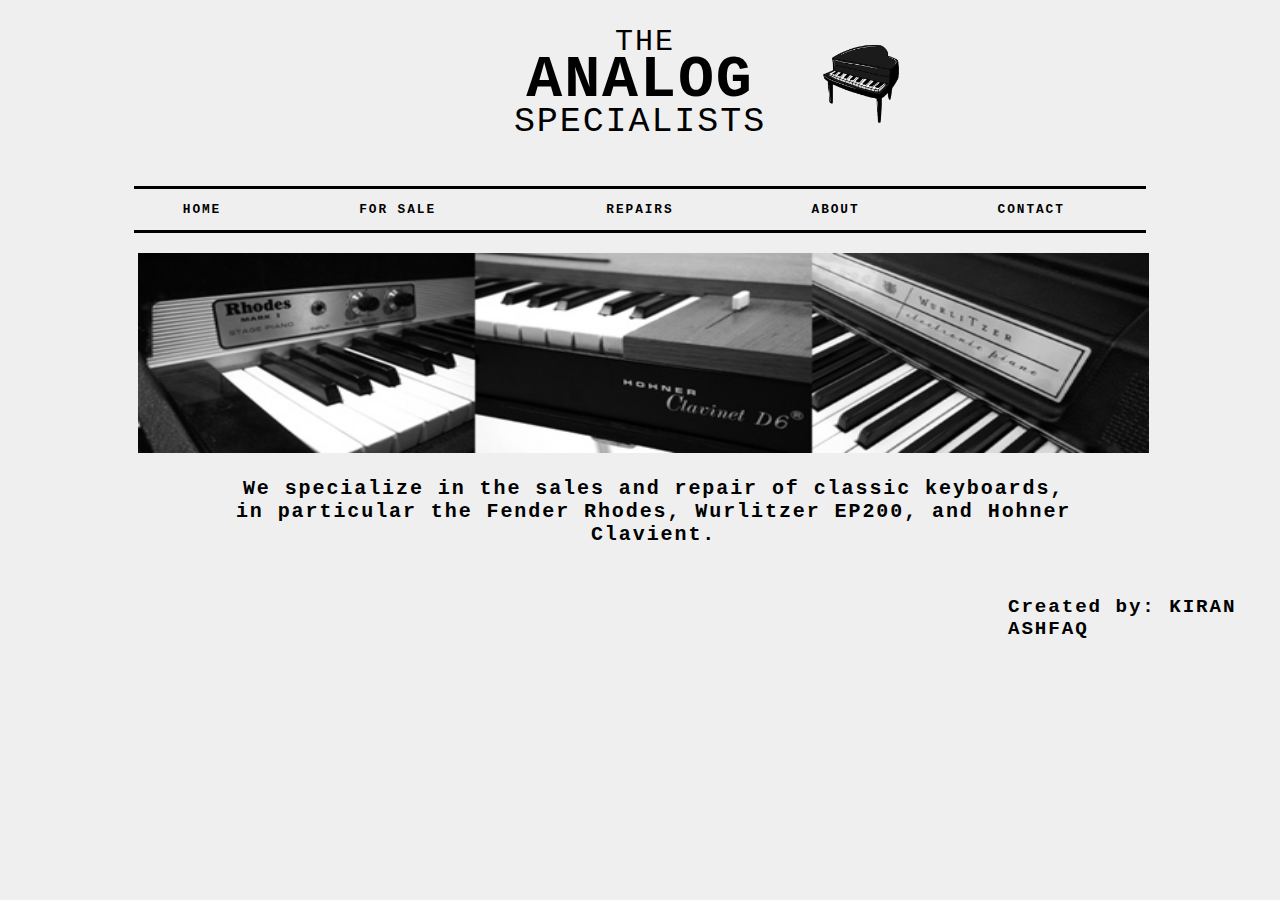
<file: index.html>
<!DOCTYPE html>
<html lang="en">
  <head>
    <meta charset="UTF-8" />
    <meta name="viewport" content="width=device-width, initial-scale=1.0" />
    <title>PIANO</title>
    <link rel="stylesheet" href="src/style.css" />
  </head>
  <body>
    <div class="container">
      <div class="div1">
        <h2 class="the">THE</h2>
        <h1 class="analog">ANALOG</h1>
        <h2 class="sp">SPECIALISTS</h2>
        <img
          class="pimg"
          src="src/img/piano1-removebg-preview.png"
          width="100"
          height="100"
          alt=""
        />
      </div>

      <table class="table">
        <tr>
          <th>HOME</th>
          <th><a href="src/forsale.html">FOR SALE</a></th>
          <th><a href="src/repair.html">REPAIRS</a></th>
          <th><a href="src/about.html">ABOUT</a></th>
          <th><a href="src/contact.html">CONTACT</a></th>
        </tr>
      </table>
      <img class="pianoimg" src="src/img/piano.jpg" alt="" />
      <br />

      <div class="div2">
        <center>
          <p class="p">
            We specialize in the sales and repair of classic keyboards,<br />
            in particular the Fender Rhodes, Wurlitzer EP200, and Hohner
            <br />Clavient.
          </p>
        </center>
      </div>
      <h2 class="name">Created by: KIRAN ASHFAQ</h2>
    </div>
  </body>
</html>
</file>
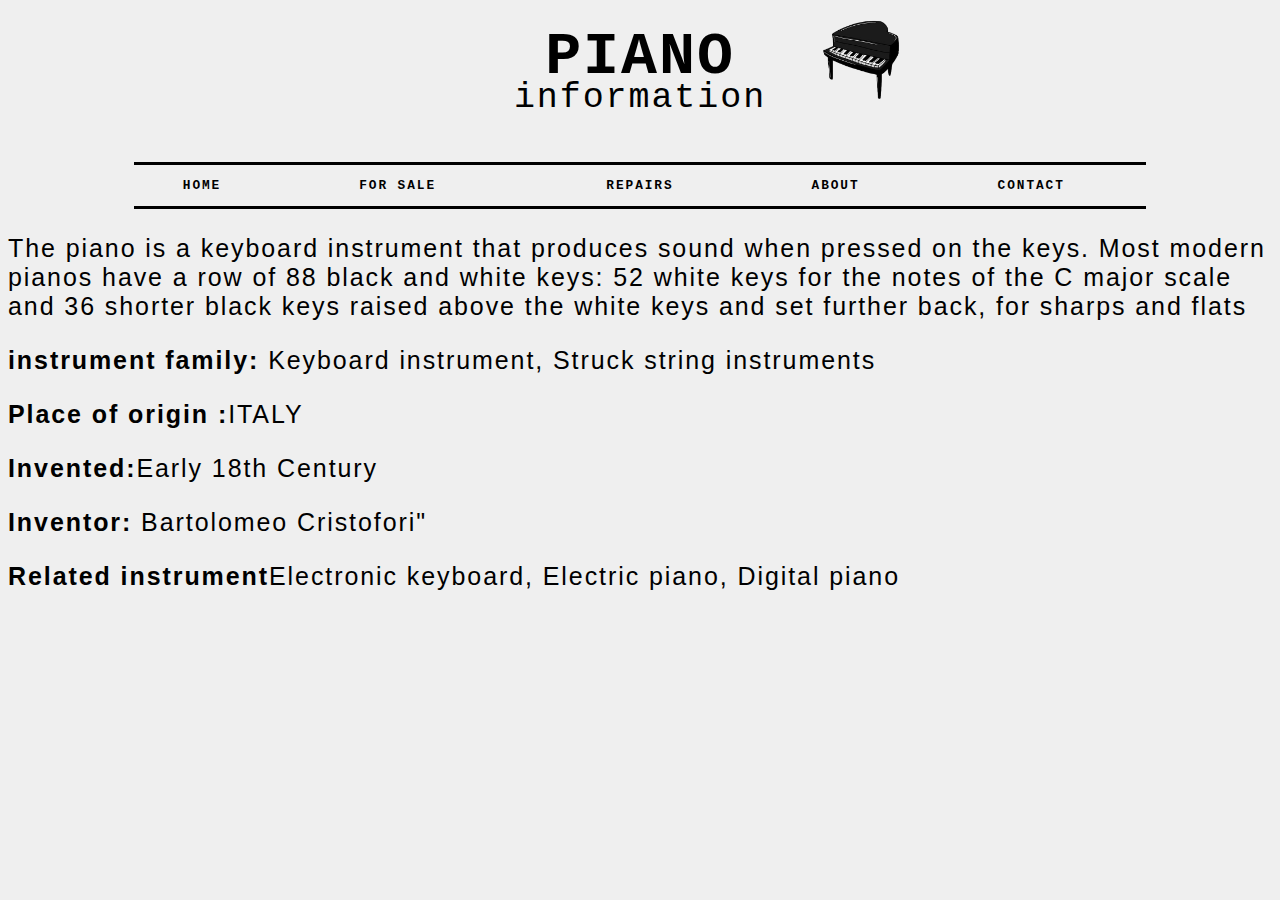
<file: src/about.html>
<!DOCTYPE html>
<html lang="en">
  <head>
    <meta charset="UTF-8" />
    <meta name="viewport" content="width=device-width, initial-scale=1.0" />
    <title>ABOUT</title>
    <link rel="stylesheet" href="style.css" />
  </head>
  <body>
    <div class="container">
      <div class="div1">
        <br />
        <h1 class="analog">PIANO</h1>
        <h2 class="sp">information</h2>
        <img
          class="pimg"
          src="img/piano1-removebg-preview.png"
          width="100"
          height="100"
          alt=""
        />
      </div>

      <table class="table">
        <tr>
          <th><a href="../index.html">HOME</a></th>
          <th><a href="forsale.html">FOR SALE</a></th>
          <th><a href="repair.html">REPAIRS</a></th>
          <th>ABOUT</th>
          <th><a href="contact.html">CONTACT</a></th>
        </tr>
      </table>
      <p class="p3">
        The piano is a keyboard instrument that produces sound when pressed on
        the keys. Most modern pianos have a row of 88 black and white keys: 52
        white keys for the notes of the C major scale and 36 shorter black keys
        raised above the white keys and set further back, for sharps and flats
      </p>
      <p class="p3">
        <b>instrument family:</b> Keyboard instrument, Struck string instruments
      </p>
      <p class="p3"><b>Place of origin :</b>ITALY</p>
      <p class="p3"><b>Invented:</b>Early 18th Century</p>
      <p class="p3"><b>Inventor:</b> Bartolomeo Cristofori"</p>
      <p class="p3">
        <b>Related instrument</b>Electronic keyboard, Electric piano, Digital
        piano
      </p>
    </div>
  </body>
</html>
</file>
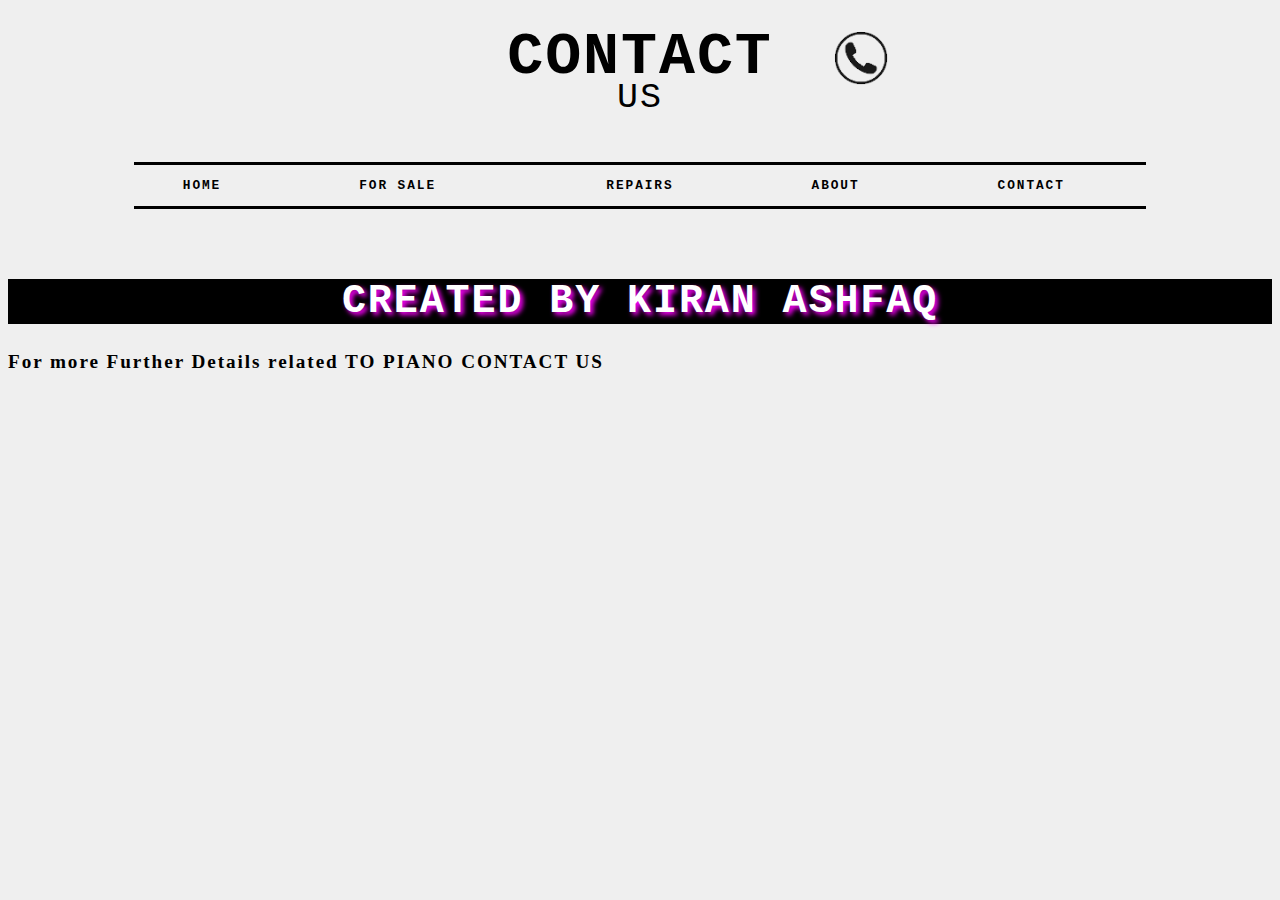
<file: src/contact.html>
<!DOCTYPE html>
<html lang="en">
<head>
    <meta charset="UTF-8">
    <meta name="viewport" content="width=device-width, initial-scale=1.0">
    <title>CONTACT</title>
    <link rel="stylesheet" href="style.css">
</head>
<body>
    <div class="container">
        <div class="div1">
          <br />
          <h1 class="analog">CONTACT</h1>
          <h2 class="sp">US</h2>
          <img
            class="pimg"
            src="img/images-removebg-preview.png"
            width="100"
            height="100"
            alt=""
          />
        </div>
  
        <table class="table">
          <tr>
            <th><a href="../index.html">HOME</a></th>
            <th><a href="forsale.html">FOR SALE</a></th>
            <th><a href="repair.html">REPAIRS</a></th>
            <th><a href="about.html">ABOUT</a></th>
            <th>CONTACT</th>
          </tr>
        </table>
        <h1 class="contact">CREATED BY KIRAN ASHFAQ </h1>
        <H2 class="Details">For more Further Details related TO PIANO CONTACT US</H2>
        </div>
</body>
</html>
</file>
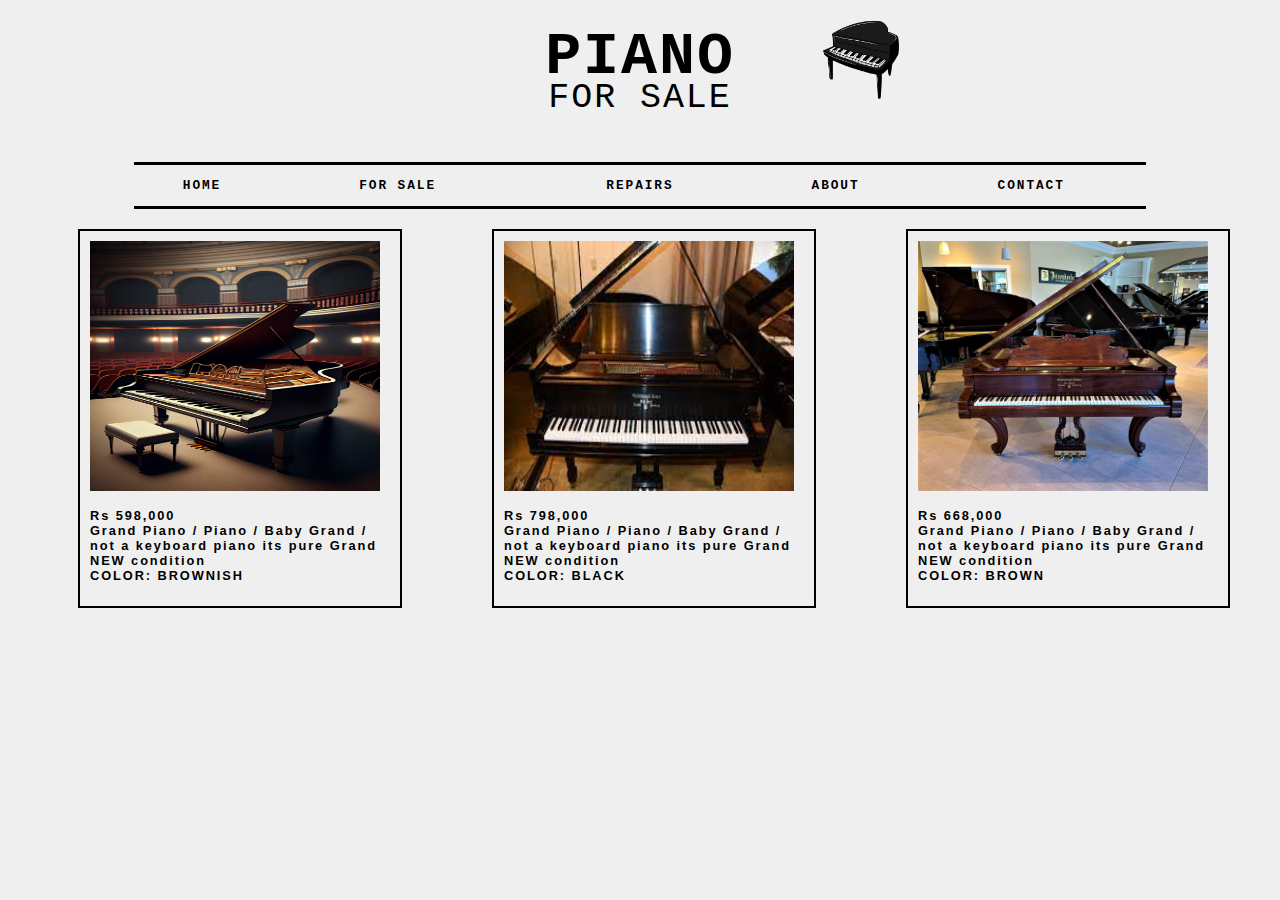
<file: src/forsale.html>
<!DOCTYPE html>
<html lang="en">
  <head>
    <meta charset="UTF-8" />
    <meta name="viewport" content="width=device-width, initial-scale=1.0" />
    <title>FOR SALE</title>
    <link rel="stylesheet" href="style.css" />
  </head>
  <body>
    <div class="container">
      <div class="div1">
        <br />
        <h1 class="analog">PIANO</h1>
        <h2 class="sp">FOR SALE</h2>
        <img
          class="pimg"
          src="img/piano1-removebg-preview.png"
          width="100"
          height="100"
          alt=""
        />
      </div>

      <table class="table">
        <tr>
          <th><a href="../index.html">HOME</a></th>
          <th>FOR SALE</th>
          <th><a href="repair.html">REPAIRS</a></th>
          <th><a href="about.html">ABOUT</a></th>
          <th><a href="contact.html">CONTACT</a></th>
        </tr>
      </table>
      <div class="main">
        <div class="box1">
          <img width="290" height="250" src="img/photo.jpg" alt="" />
          <p class="p2">
            <b
              >Rs 598,000<br />Grand Piano / Piano / Baby Grand / not a keyboard
              piano its pure Grand<br />NEW condition<br />COLOR: BROWNISH</b
            >
          </p>
        </div>
        <div class="box1">
          <img width="290" height="250" src="img/images.jfif" alt="" />
          <p class="p2">
            <b
              >Rs 798,000<br />Grand Piano / Piano / Baby Grand / not a keyboard
              piano its pure Grand<br />NEW condition<br />COLOR: BLACK</b
            >
          </p>
        </div>
        <div class="box1">
          <img
            width="290"
            height="250"
            src="img/STW-A-1-scaled-1200x1200-c-default.jpg"
            alt=""
          />
          <p class="p2">
            <b
              >Rs 668,000<br />Grand Piano / Piano / Baby Grand / not a keyboard
              piano its pure Grand<br />NEW condition<br />COLOR: BROWN</b
            >
          </p>
        </div>
      </div>
    </div>
  </body>
</html>
</file>
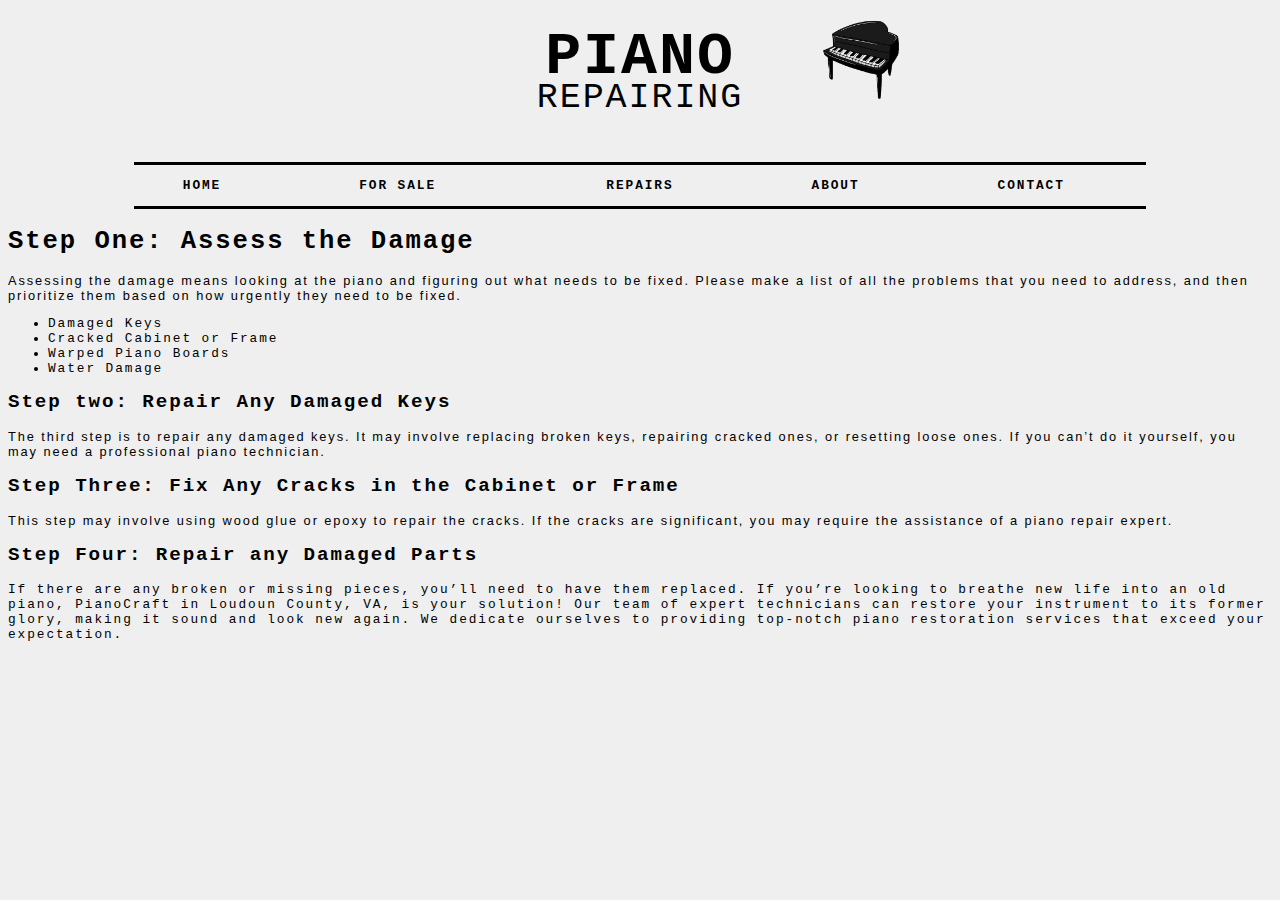
<file: src/repair.html>
<!DOCTYPE html>
<html lang="en">
  <head>
    <meta charset="UTF-8" />
    <meta name="viewport" content="width=device-width, initial-scale=1.0" />
    <title>REPAIR</title>
    <link rel="stylesheet" href="style.css" />
  </head>
  <body>
    <div class="container">
      <div class="div1">
        <br />
        <h1 class="analog">PIANO</h1>
        <h2 class="sp">REPAIRING</h2>
        <img
          class="pimg"
          src="img/piano1-removebg-preview.png"
          width="100"
          height="100"
          alt=""
        />
      </div>

      <table class="table">
        <tr>
          <th><a href="../index.html">HOME</a></th>
          <th><a href="forsale.html">FOR SALE</a></th>
          <th>REPAIRS</th>
          <th><a href="about.html">ABOUT</a></th>
          <th><a href="contact.html">CONTACT</a></th>
        </tr>
      </table>
      <h1>Step One: Assess the Damage</h1>
      <p class="p2">
        Assessing the damage means looking at the piano and figuring out what
        needs to be fixed. Please make a list of all the problems that you need
        to address, and then prioritize them based on how urgently they need to
        be fixed.
      </p>
      <ul>
        <li>Damaged Keys</li>
        <li>Cracked Cabinet or Frame</li>
        <li>Warped Piano Boards</li>
        <li>Water Damage</li>
      </ul>
      <h2>Step two: Repair Any Damaged Keys</h2>
      <p class="p2">
        The third step is to repair any damaged keys. It may involve replacing
        broken keys, repairing cracked ones, or resetting loose ones. If you
        can’t do it yourself, you may need a professional piano technician.
      </p>
      <h2>Step Three: Fix Any Cracks in the Cabinet or Frame</h2>
      <p class="p2">
        This step may involve using wood glue or epoxy to repair the cracks. If
        the cracks are significant, you may require the assistance of a piano
        repair expert.
      </p>
      <h2>Step Four: Repair any Damaged Parts</h2>
      <p>
        If there are any broken or missing pieces, you’ll need to have them
        replaced. If you’re looking to breathe new life into an old piano,
        PianoCraft in Loudoun County, VA, is your solution! Our team of expert
        technicians can restore your instrument to its former glory, making it
        sound and look new again. We dedicate ourselves to providing top-notch
        piano restoration services that exceed your expectation.
      </p>
    </div>
  </body>
</html>
</file>
<file: src/style.css>
body {
  font-size: 80%;
  font-family: "Courier New", Courier, monospace;
  letter-spacing: 0.15em;
  background-color: #efefef;
}

.container {
  /* border: 4px double black;
  height: 630px; */
}
.div1 {
  /* margin: auto;
  padding-left: 550px; */
  text-align: center;
}
.table {
  margin: auto;
  border-top: 3px solid black;
  border-bottom: 3px solid black;
  width: 80%;
  padding-top: 10px;
  padding-bottom: 10px;
}

.pianoimg {
  width: 80%;
  /* margin: auto; */
  margin-left: 130px;
  margin-top: 20px;
  width: 80%;
  height: 200px;
}
.p {
  font-weight: bold;
  font-size: 20px;
  margin: auto;
  margin-left: 140px;
  margin-top: 20px;
  width: 80%;
}
.analog {
  font-size: 60px;
  font-weight: bolder;
  margin-top: 0px;
  margin-bottom: 0%;
}
.sp {
  margin-top: -1%;
  font-weight: 150;
  font-size: 35px;
}
.the {
  font-size: 30px;
  margin-bottom: -1%;
  font-weight: 100;
  padding-left: 10px;
}
.name {
  padding-left: 1000px;
  margin-top: 50px;
}
.pimg {
  margin-top: -500px;
  padding-left: 35%;
  margin-bottom: 50px;
}
a:hover {
  color: red;
  text-shadow: 2px 2px grey;
  text-decoration: underline;
}
a {
  color: black;
  text-decoration: none;
}

.box1 {
  margin-top: 20px;
  width: 300px;
  padding: 10px 10px 10px 10px;
  margin-left: 70px;
  border: 2px solid black;
  margin-right: 20px;
}
.p2 {
  font-family: "Segoe UI", Tahoma, Geneva, Verdana, sans-serif;
}
.main {
  display: flex;
}
.p3 {
  font-family: Arial, Helvetica, sans-serif;
  font-size: 25px;
}
.contact {
  text-align: center;
  background-color: black;
  color: white;
  text-shadow: 3px 3px 5px magenta;
  font-size: 40px;
  margin-top: 70px;
}
.Details {
  font-family: Georgia, "Times New Roman", Times, serif;
}
</file>
